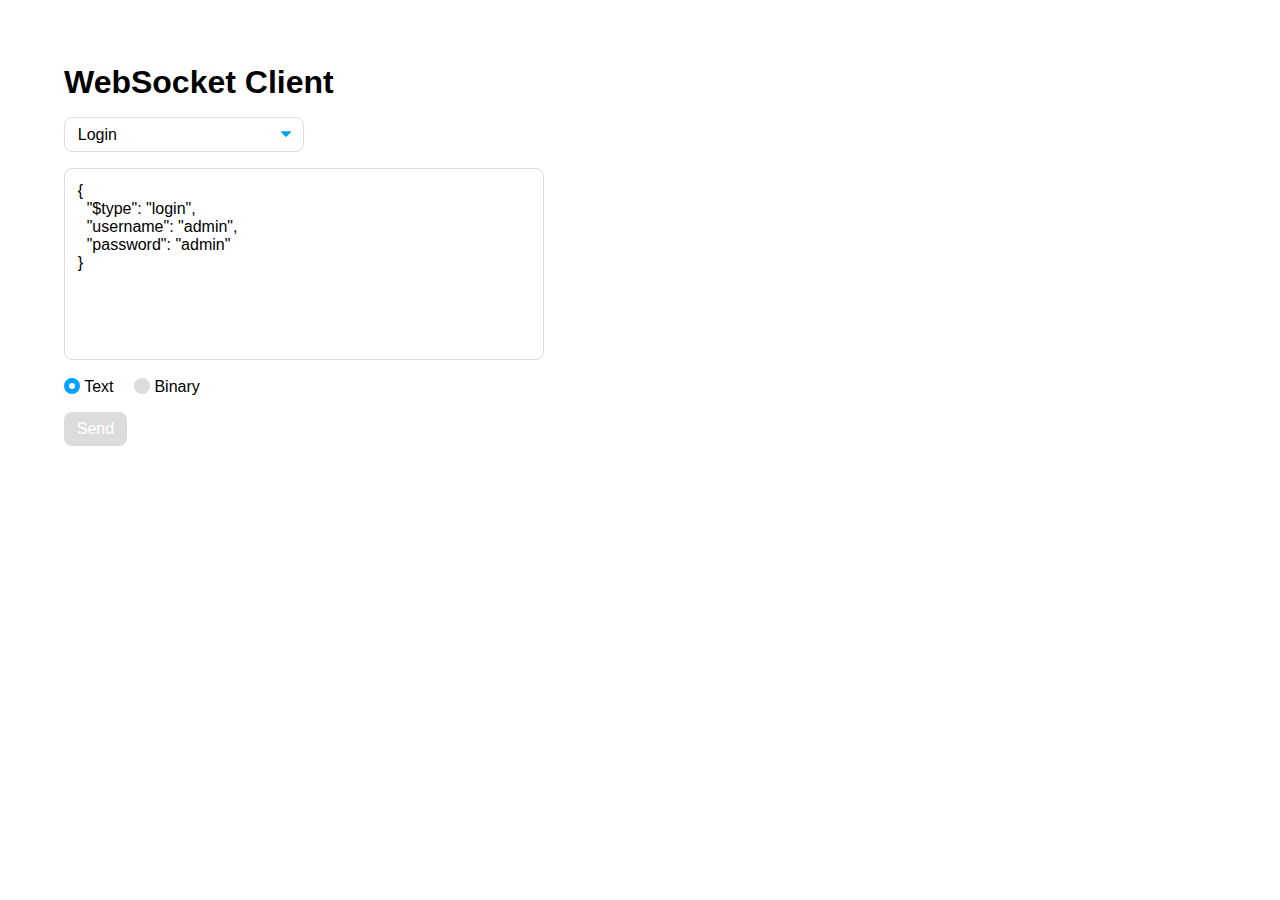
<file: client/index.html>
<!doctype html>
<html lang="en">
  <head>
    <meta charset="UTF-8" />
    <link rel="stylesheet" href="main.css" />
    <title>WebSocket Client</title>

    <!-- jQuery -->
    <script src="https://cdnjs.cloudflare.com/ajax/libs/jquery/3.5.1/jquery.min.js"></script>
    <script src="main.js"></script>
  </head>
  <body>
    <h1>WebSocket Client</h1>
    <select id="outgoing-message-type">
      <option value="login" selected>Login</option>
      <option value="ping">Ping</option>
      <option value="subscribe_tables">Subscribe Tables</option>
      <option value="unsubscribe_tables">Unsubscribe Tables</option>
      <option value="add_table">Add Table</option>
      <option value="update_table">Update Table</option>
      <option value="remove_table">Remove Table</option>
    </select>
    <textarea id="outgoing-message"></textarea>
    <div>
      <!-- prettier-ignore -->
      <input type="radio" id="text" name="outgoing-message-format"
        value="text" checked /><label for="text"> Text</label>
      <!-- prettier-ignore -->
      <input type="radio" id="binary" name="outgoing-message-format"
        value="binary" /><label for="binary"> Binary</label>
    </div>
    <button id="send" disabled>Send</button>
    <ul id="incoming-messages"></ul>
  </body>
</html>
</file>
<file: client/main.css>
:root {
  --white: 255, 255, 255;
  --black: 0, 0, 0;
  --blue: 0, 162, 255;
  --lighter-blue: 51, 180, 255;
  --darker-blue: 0, 128, 202;
  --gray: 220, 220, 220;
  --darker-gray: 136, 136, 136;
}

/* Common styles */

* {
  margin: 0;
  padding: 0;
}

body {
  margin: 4em;
  color: rgb(var(--black));
  display: flex;
  flex-flow: column nowrap;
  align-items: flex-start;
}

body,
button,
input[type="radio"],
select,
textarea {
  font:
    16px Helvetica,
    Arial,
    sans-serif;
}

button,
input[type="radio"],
select,
textarea,
ul,
li {
  margin-top: 1em;
}

button,
select,
textarea {
  border-radius: 0.5em;
  transition-duration: 0.5s;
}

button,
select {
  padding: 0.5em 0.8em;
}

select,
textarea {
  border: 1px solid rgb(var(--gray));
  box-sizing: border-box;
}

select:hover,
textarea:hover {
  border-color: rgb(var(--darker-gray));
  transition-duration: 0s;
}

button:focus,
input[type="radio"]:focus,
select:focus,
textarea:focus {
  border-color: rgb(var(--blue));
  box-shadow: 0 0 10px rgb(var(--blue));
  outline: none;
}

/* Button */

button {
  background-color: rgb(var(--blue));
  color: rgb(var(--white));
  border-style: none;
  cursor: pointer;
}

button:hover {
  background-color: rgb(var(--lighter-blue));
  transition-duration: 0s;
}

button:active {
  background-color: rgb(var(--darker-blue));
}

button:disabled {
  background-color: rgb(var(--gray));
  cursor: default;
}

/* Radio button */

input[type="radio"] {
  -moz-appearance: none;
  -webkit-appearance: none;
  appearance: none;

  position: relative;
  box-sizing: border-box;
  top: 0.1em;
  height: 1em;
  width: 1em;
  border: 0.35em solid rgb(var(--gray));
  background-color: rgb(var(--gray));
  border-radius: 50%;
}

input[type="radio"]:hover {
  background-color: rgb(var(--white));
}

input[type="radio"]:active {
  background-color: rgb(var(--white));
  border-color: rgb(var(--darker-blue));
}

input[type="radio"]:checked {
  background-color: rgb(var(--white));
  border-color: rgb(var(--blue));
}

input[type="radio"],
input[type="radio"] + label {
  cursor: pointer;
}

input[type="radio"] + label {
  margin-right: 1em;
}

/* Select */

select {
  -moz-appearance: none;
  -webkit-appearance: none;
  appearance: none;

  display: block;
  width: 15em;
  background-color: rgb(var(--white));

  /* To change arrow color use %23 instead of #, since it is defined as URL */
  background-image: url("data:image/svg+xml;charset=US-ASCII,%3Csvg%20xmlns%3D%22http%3A%2F%2Fwww.w3.org%2F2000%2Fsvg%22%20width%3D%22292.4%22%20height%3D%22292.4%22%3E%3Cpath%20fill%3D%22%2300A2FF%22%20d%3D%22M287%2069.4a17.6%2017.6%200%200%200-13-5.4H18.4c-5%200-9.3%201.8-12.9%205.4A17.6%2017.6%200%200%200%200%2082.2c0%205%201.8%209.3%205.4%2012.9l128%20127.9c3.6%203.6%207.8%205.4%2012.8%205.4s9.2-1.8%2012.8-5.4L287%2095c3.5-3.5%205.4-7.8%205.4-12.8%200-5-1.9-9.2-5.5-12.8z%22%2F%3E%3C%2Fsvg%3E");
  background-repeat: no-repeat;
  background-position: right 0.7em top 50%;
  background-size: 0.65em auto;
  cursor: pointer;
}

select:disabled {
  color: rgb(var(--darker-gray));
  background-image: url("data:image/svg+xml;charset=US-ASCII,%3Csvg%20xmlns%3D%22http%3A%2F%2Fwww.w3.org%2F2000%2Fsvg%22%20width%3D%22292.4%22%20height%3D%22292.4%22%3E%3Cpath%20fill%3D%22%23888888%22%20d%3D%22M287%2069.4a17.6%2017.6%200%200%200-13-5.4H18.4c-5%200-9.3%201.8-12.9%205.4A17.6%2017.6%200%200%200%200%2082.2c0%205%201.8%209.3%205.4%2012.9l128%20127.9c3.6%203.6%207.8%205.4%2012.8%205.4s9.2-1.8%2012.8-5.4L287%2095c3.5-3.5%205.4-7.8%205.4-12.8%200-5-1.9-9.2-5.5-12.8z%22%2F%3E%3C%2Fsvg%3E");
  cursor: default;
}

/* Other */

textarea {
  width: 30em;
  height: 12em;
  padding: 0.8em;
  resize: none;
}

h1 {
  font-size: 32px;
  font-weight: bold;
}

ul {
  list-style-position: outside;
}
</file>
